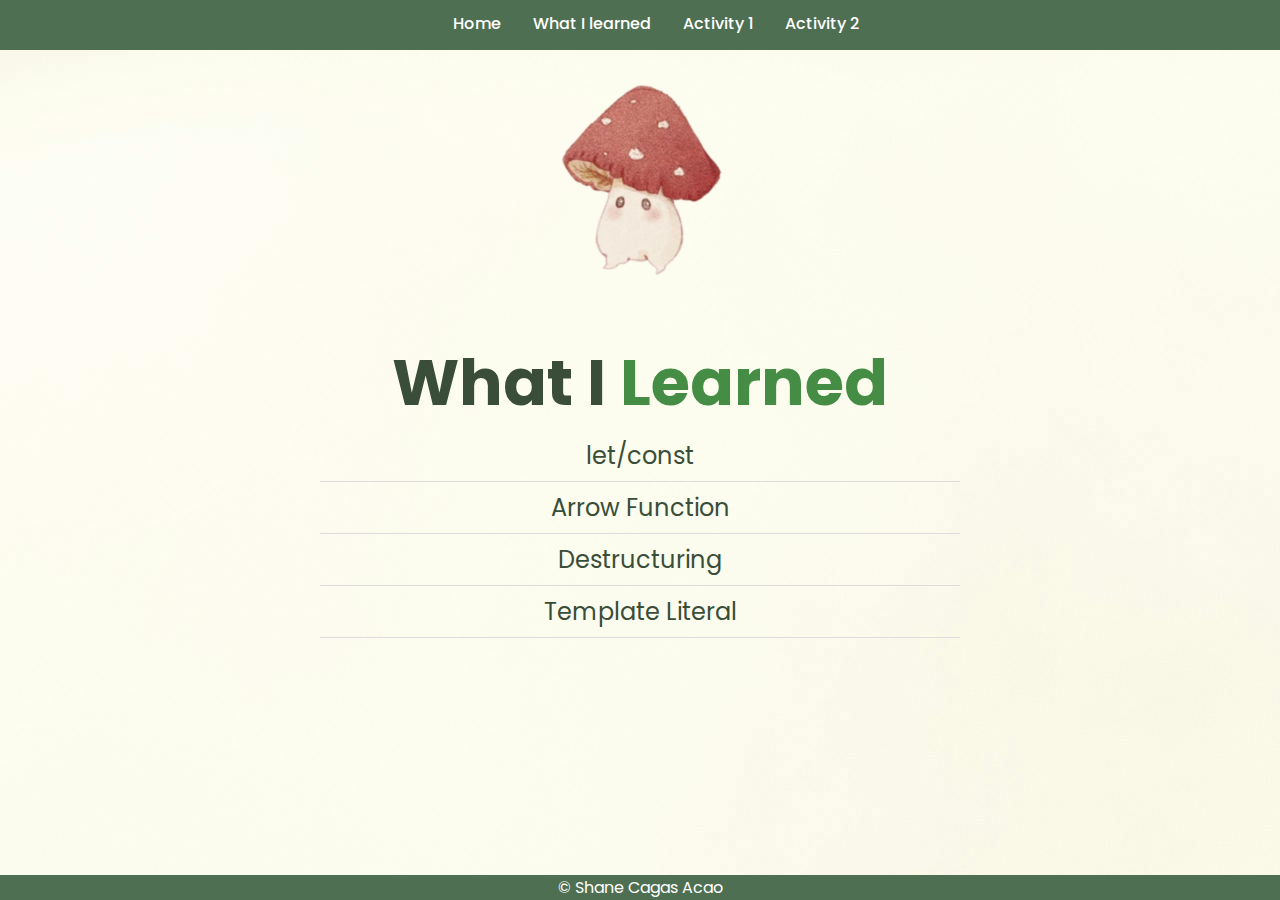
<file: learned/index.html>
<!DOCTYPE html>
<html lang="en">
<head>
    <meta charset="UTF-8">
    <meta name="viewport" content="width=device-width, initial-scale=1.0">
    <title>What I learned</title>
    <link rel="stylesheet" href="lrndStyle.css">
    <link rel="preconnect" href="https://fonts.googleapis.com">
    <link rel="preconnect" href="https://fonts.gstatic.com" crossorigin>
    <link href="https://fonts.googleapis.com/css2?family=Playfair+Display:ital,wght@0,400..900;1,400..900&display=swap" rel="stylesheet">
    <link rel="preconnect" href="https://fonts.googleapis.com">
    <link rel="preconnect" href="https://fonts.gstatic.com" crossorigin>
    <link href="https://fonts.googleapis.com/css2?family=Playfair+Display:ital,wght@0,400..900;1,400..900&family=Poppins:ital,wght@0,100;0,200;0,300;0,400;0,500;0,600;0,700;0,800;0,900;1,100;1,200;1,300;1,400;1,500;1,600;1,700;1,800;1,900&display=swap" rel="stylesheet">

</head>
<body>
    <header class="header">
        <!-- <a href="#home" class="name"> Shane <span>Acao</span></a> -->
        <nav class="navbar">
            
                <a href="../index.html">Home</a>
                <a href="index.html">What I learned</a>
                <a href="../Act1/index.html" >Activity 1</a>
                <a href="../Act2/index.html" >Activity 2</a>
        </nav>

    </header>

    
    <div>
        <img src="mushroom.png">
    </div>
    <div class="learned" id="learned">
        <h1>What I <span>Learned</span></h1>
        <table>
            <tr>
                <td>let/const</td>
            </tr>
            <tr>
                <td>Arrow Function</td>
            </tr> 
            <tr>
                <td>Destructuring</td>
            </tr>
            <tr>
                <td>Template Literal</td>
            </tr>
        </table>
        
        
    </div>
    <footer>&copy; Shane Cagas Acao</footer>

</body>
</html>
</file>
<file: learned/lrndStyle.css>
*{
        margin:0;
        padding: 0;
        /* box-sizing: border-box; */
        text-decoration: none;
        border: none;
        outline: none;
        /* scroll-behavior: smooth; */
        font-family: "Poppins", sans-serif;
        box-sizing: border-box;
   
}
:root{
    --bg-color: #d9ecce;
    --nav-color: #4F6F52;
    --text-color: white;
    --main-color: #3A4D39;
    
}
body{
    background-image: url("../Act2/images/bg.jpg");
}
header{
    position: fixed;
    top: 0;
    left: 0;
    width: 100%;
    justify-content: space-between;
    align-items: center;
    z-index: 100;
    background-color:  #4F6F52;
    
}
.navbar{
    /* margin-top: 10px; */
    
    height: 50px;
    display: flex;
    align-items: center;
    justify-content: center;   
}
a{
    
    color: white;
    /* margin-left: 10px; */
    justify-content: center;
    margin-left: 2rem;
    text-decoration: none;
}
.navbar a{
    font-size: 1rem;
    color: white;
    margin-left: 2rem;
    font-weight: 500;
    transition: 0.3s ease-in-out;
    border-bottom: 3px solid transparent;
}
.navbar a:hover,
.navbar a.active{
    color: #3A4D39;
    border-bottom: 3px solid  #3A4D39;
}
span{
    color: rgb(69, 141, 69);
    /* font-family: "Playfair Display"; */
    text-align: center;
}
img{
    width: 20%;
    margin-top: 3rem;
    margin-left: 40%;

}
.learned{
    color: #3A4D39;
    width: 50%;
    text-align: center;
    justify-content: center;
    margin-left: 25%;
    margin-top: 1.5rem;
    font-size: 2rem;
    margin-bottom: 5%;
}
table {
    border-collapse: collapse;
    width: 100%;
  }

 td {
    padding: 8px;
    font-size: 1.5rem;
    text-align: center;
    border-bottom: 1px solid #ddd;
  }

  tr:hover {
    background-color: rgb(111, 150, 111);
}
.uList{
    text-decoration: none;
}
footer {
    position: fixed;
    left: 0;
    bottom: 0;
    width: 100%;
    background-color: #4F6F52;
    color: white;
    text-align: center;
  }



  @media screen and (max-width: 800px) and (max-width: 1900px) {
    *{
        margin:0;
        padding: 0;
        text-decoration: none;
        border: none;
        outline: none;
        /* scroll-behavior: smooth; */
        font-family: "Poppins", sans-serif;
        box-sizing: border-box;
   
}
body{
    background-image: url("../Act2/images/bg.jpg");
}
header{
    position: fixed;
    top: 0;
    left: 0;
    width: 100%;
    justify-content: space-between;
    align-items: center;
    z-index: 100;
    background-color: var(--nav-color);
    
}
.navbar{
    height: 40px;
    display: flex;
    align-items: center;
    justify-content: center;   
}
a{ 
    color: white;
    /* margin-left: 10px; */
    justify-content: center;
    margin-left: 2rem;
    text-decoration: none;
}
.navbar a{
    font-size: 0.8rem;
    color: white;
    margin-left: 2rem;
    font-weight: 500;
    transition: 0.3s ease-in-out;
    border-bottom: 3px solid transparent;
}
.navbar a:hover,
.navbar a.active{
    color: #3A4D39;
    border-bottom: 3px solid  #3A4D39;
}
span{
    color: rgb(69, 141, 69);
    /* font-family: "Playfair Display"; */
    text-align: center;
}
img{
    width: 30%;
    margin-top: 4rem;
    margin-left: 40%;

}
.learned{
    color: #3A4D39;
    width: 60%;
    text-align: center;
    justify-content: center;
    margin-left: 25%;
    margin-top: 1rem;
    font-size: 1.3rem;
    margin-bottom: 5%;
}
table {
    border-collapse: collapse;
    width: 100%;
  }

 td {
    padding: 8px;
    font-size: 1rem;
    text-align: center;
    border-bottom: 1px solid #ddd;
  }

  tr:hover {
    background-color: rgb(111, 150, 111);
}
.uList{
    text-decoration: none;
}
footer {
    position: fixed;
    left: 0;
    bottom: 0;
    width: 100%;
    background-color: #4F6F52;
    color: white;
    text-align: center;
  }



}
</file>
